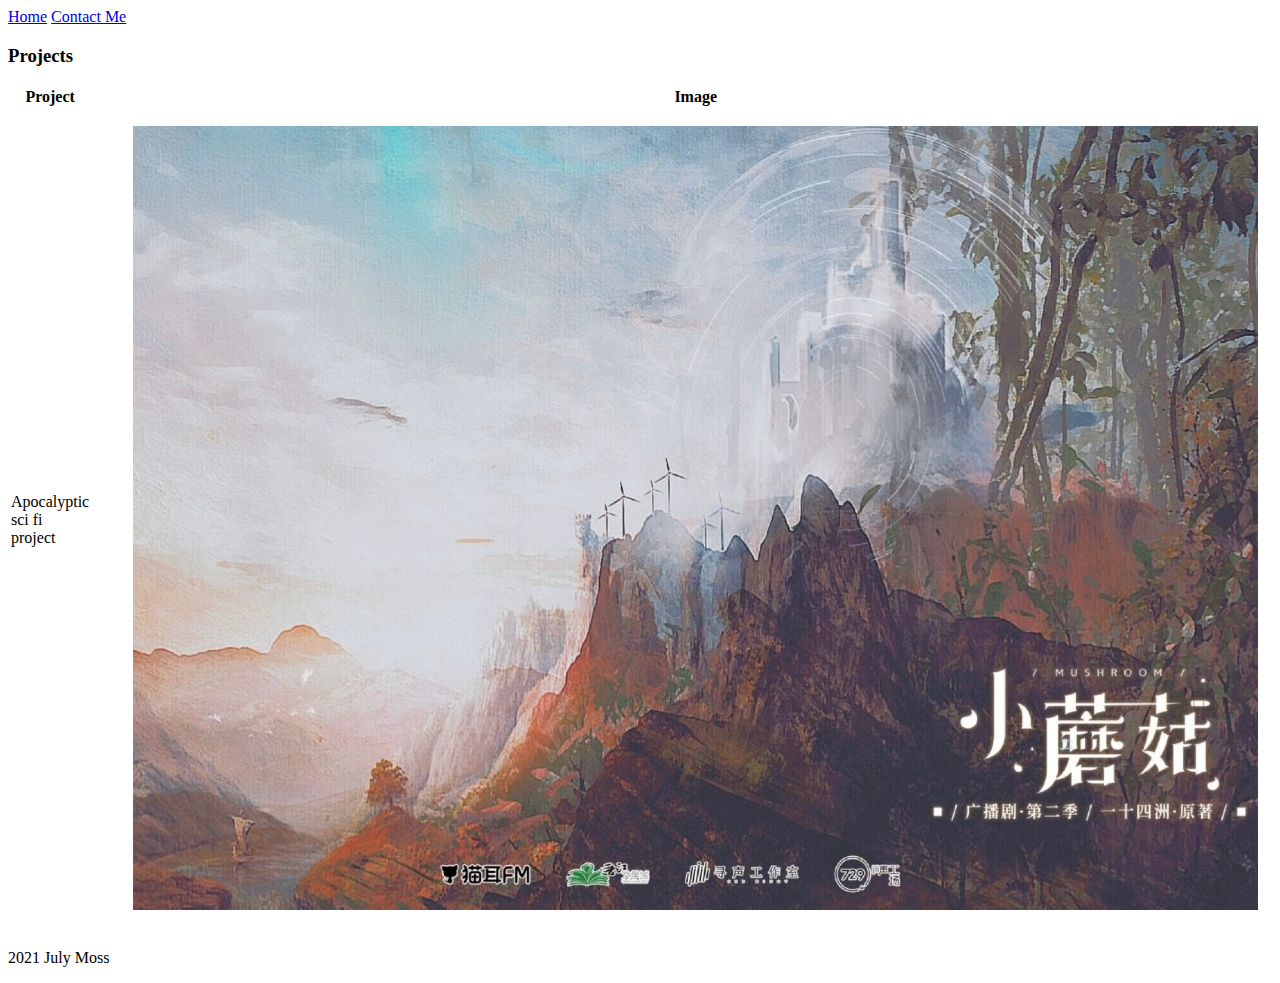
<file: pages/projects.html>
<!DOCTYPE html>
<html>

  <head>
    <title> July Moss - Projects </title>
  </head>
  <body>
  <nav>
    <a href="../index.html" target="_blank">Home</a>
    <a href="./contact.html" target="_blank">Contact Me</a>
  </nav>

  <main>
    <section id="projects">
    <h3>Projects</h3>

    <table>
      <thead>
        <tr>
          <th>Project</th>
          <th>Image</th>
          <th>Description</th>
        </tr>
      </thead>
      <tbody>
        <tr>
          <td>Apocalyptic sci fi project</td>
          <td><figure><img src="../images/mushroom.jpg" alt="Photo of Mushroom" /></figure></td>
          <td>Apocalyptic sci fi project - inspired by the sci fi novel Mushroom</td>
        </tr>
      </tbody>
    </table>
    
    </section>
    </main>
    <footer>
        <p>2021 July Moss</p>
    </footer>
  </body>
</html>
</file>
